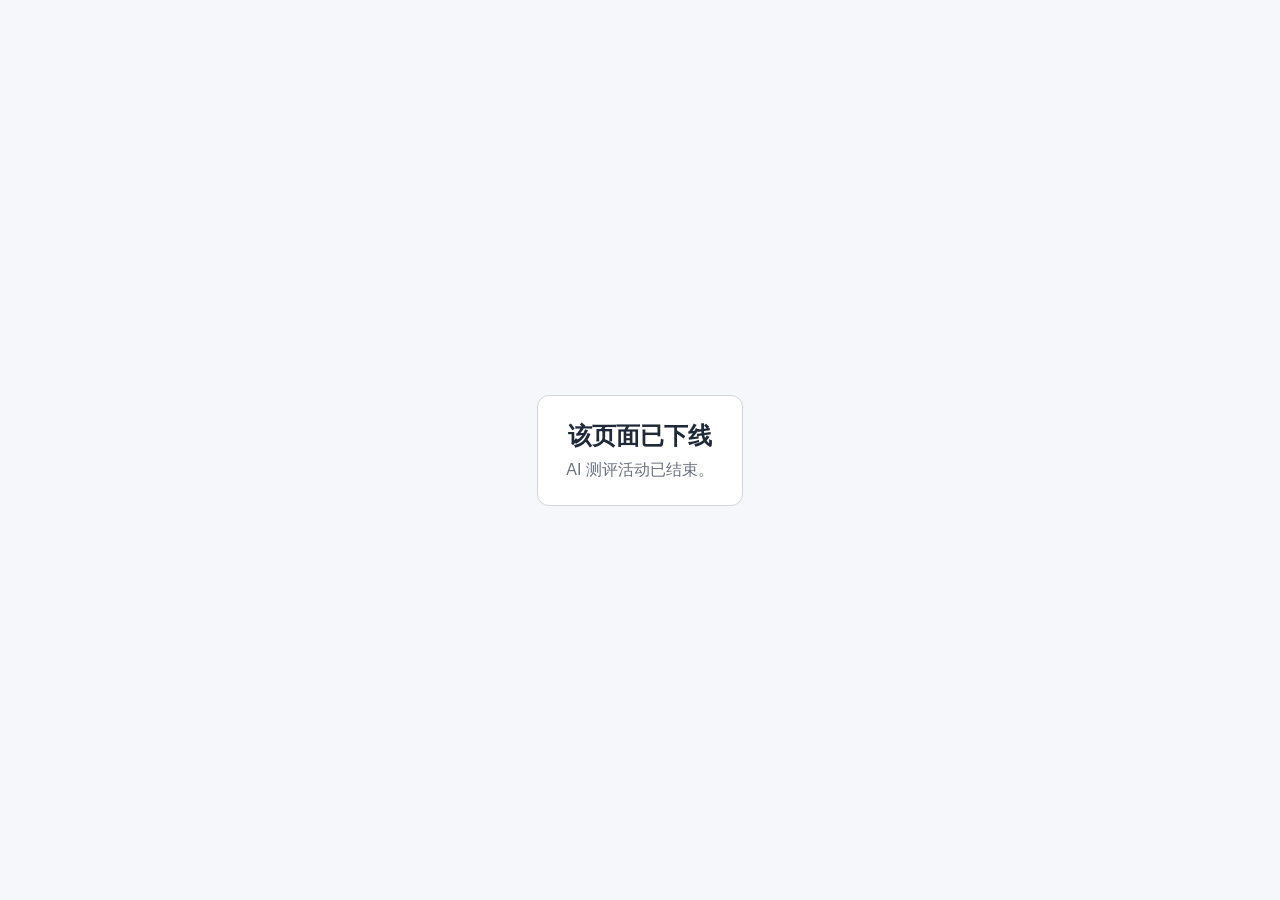
<file: index.html>
<!doctype html>
<html lang="zh-CN">
  <head>
    <meta charset="UTF-8" />
    <meta name="viewport" content="width=device-width, initial-scale=1.0" />
    <title>已下线</title>
    <style>
      body {
        margin: 0;
        min-height: 100vh;
        display: grid;
        place-items: center;
        font-family: "PingFang SC", "Microsoft YaHei", sans-serif;
        background: #f5f7fa;
        color: #1f2937;
      }
      .box {
        text-align: center;
        padding: 24px 28px;
        border: 1px solid #d1d5db;
        border-radius: 12px;
        background: #fff;
      }
      h1 {
        margin: 0 0 8px;
        font-size: 24px;
      }
      p {
        margin: 0;
        color: #6b7280;
      }
    </style>
  </head>
  <body>
    <div class="box">
      <h1>该页面已下线</h1>
      <p>AI 测评活动已结束。</p>
    </div>
  </body>
</html>
</file>
